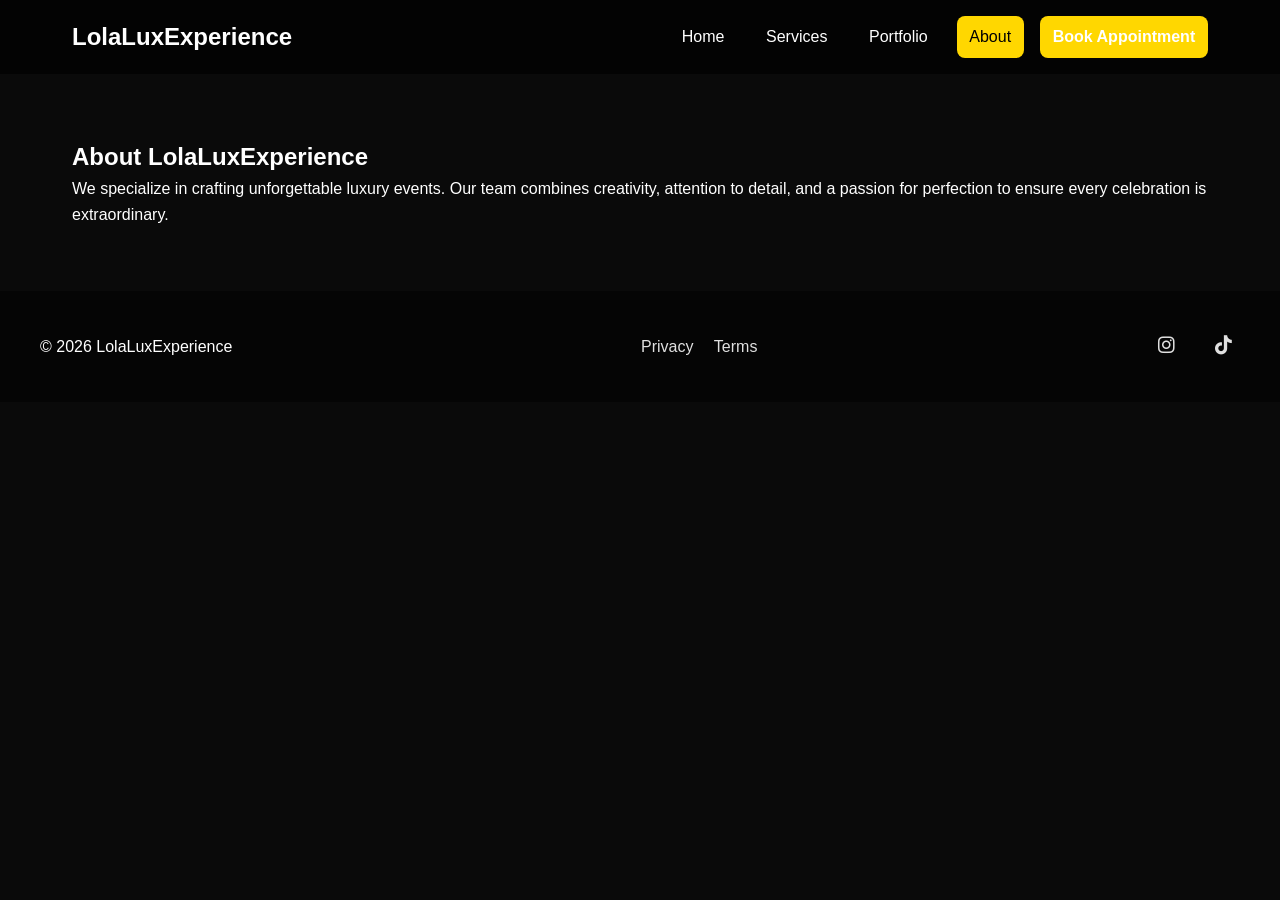
<file: about.html>
<!DOCTYPE html>
<html lang="en">
<head>
<meta charset="UTF-8">
<meta name="viewport" content="width=device-width, initial-scale=1.0">
<title>About — LolaLuxExperience</title>
<link rel="stylesheet" href="styles.css">
<!-- Font Awesome for social icons -->
<link rel="stylesheet" href="https://cdnjs.cloudflare.com/ajax/libs/font-awesome/6.0.0/css/all.min.css">
</head>
<body>
<header class="site-header">
  <div class="container header-inner">
    <a class="brand" href="index.html">LolaLuxExperience</a>
    <nav class="nav">
      <a href="index.html">Home</a>
      <a href="services.html">Services</a>
      <a href="portfolio.html">Portfolio</a>
      <a class="active" href="about.html">About</a>
      <a class="btn-cta" href="book.html">Book Appointment</a>
    </nav>
    <button id="navToggle" class="nav-toggle" aria-label="Toggle nav">☰</button>
  </div>
</header>

<main class="container fade-in">
<section class="about-content">
  <h1>About LolaLuxExperience</h1>
  <p>We specialize in crafting unforgettable luxury events. Our team combines creativity, attention to detail, and a passion for perfection to ensure every celebration is extraordinary.</p>

  
</section>
</main>

<footer class="site-footer">
  <div class="container footer-inner">
    <p>© <span id="year"></span> LolaLuxExperience</p>
    <nav class="footer-nav">
      <a href="#">Privacy</a>
      <a href="#">Terms</a>
    </nav>
    <div class="footer-social">
      <a href="https://www.instagram.com/llxexperience" target="_blank" rel="noopener" class="social-link">
        <i class="fab fa-instagram"></i>
      </a>
      <a href="https://www.tiktok.com/@llxexperience" target="_blank" rel="noopener" class="social-link">
        <i class="fab fa-tiktok"></i>
      </a>
    </div>
  </div>
</footer>

<script src="script.js" defer></script>
</body>
</html>
</file>
<file: styles.css>
/* ------------------------------
Variables
------------------------------- */
:root {
    --gold: #FFD700;
    --accent-1: #fff;
    --accent-2: #e0e0e0;
    --bg-dark: #0a0a0a;
    --bg-dark-semi: rgba(5,5,10,0.85);
}

/* ------------------------------
Reset & Base
------------------------------- */
* {
    box-sizing: border-box;
    margin:0;
    padding:0;
    font-family: 'Poppins', sans-serif;
}

body {
    background: var(--bg-dark);
    color: var(--accent-1);
    line-height:1.6;
}

/* ------------------------------
Header & Navigation
------------------------------- */
.site-header {
    background: rgba(0,0,0,0.7);
    position: sticky;
    top:0;
    width:100%;
    z-index:1000;
}

.header-inner {
    display:flex;
    justify-content: space-between;
    align-items:center;
    max-width:1200px;
    margin:0 auto;
    padding:1rem 2rem;
}

.brand {
    font-size:1.5rem;
    font-weight:700;
    color: var(--accent-1);
    text-decoration:none;
}

.nav {
    display:flex;
    gap:1rem;
    align-items:center;
}

.nav a {
    color: var(--accent-1);
    text-decoration:none;
    padding:0.5rem 0.8rem;
    border-radius:8px;
    transition: background 0.3s;
}

.nav a:hover,
.nav a.active{
    background: var(--gold);
    color:#000;
}

.btn-cta {
    background: var(--gold);
    color:#000;
    padding:0.6rem 1.2rem;
    border-radius:8px;
    font-weight:600;
}

.nav-toggle {
    display:none;
    font-size:1.5rem;
    background:none;
    border:none;
    color:var(--accent-1);
}

/* ------------------------------
Hero Section
------------------------------- */
.hero {
    min-height: 100vh;
    background: url('https://images.unsplash.com/photo-1519167758481-83f550bb49b3?ixlib=rb-4.0.3&auto=format&fit=crop&w=1920&q=80') center/cover no-repeat;
    display: flex;
    align-items: center;
    justify-content: center;
    text-align: center;
    position: relative;
    padding: 4rem 1rem;
}

.hero-overlay {
    position: absolute;
    inset: 0;
    background: rgba(0,0,0,0.5);
}

.hero-content {
    color: var(--accent-1);
    padding: 2rem;
    max-width: 800px;
    position: relative;
    z-index: 1;
    display: flex;
    flex-direction: column;
    gap: 2rem;
}

.hero-content h1 {
    font-size: clamp(2.5rem, 5vw, 4rem);
    line-height: 1.2;
    margin: 0;
}

.hero-tagline {
    font-size: clamp(1.2rem, 2vw, 1.5rem);
    opacity: 0.9;
    margin: 0;
}

.hero-buttons {
    margin-top: 1rem;
    display: flex;
    gap: 1rem;
    justify-content: center;
    flex-wrap: wrap;
}

.hero .btn, .hero .btn-outline {
    padding: 1rem 2rem;
    border-radius: 8px;
    text-decoration: none;
    font-weight: 600;
    transition: all 0.3s;
    font-size: 1.1rem;
    min-width: 200px;
}

.hero .btn{
    background: var(--gold);
    color:#000;
}

.hero .btn-outline{
    border:2px solid var(--gold);
    color:var(--gold);
}

.hero .btn:hover, .hero .btn-outline:hover{
    opacity:0.85;
}

/* ------------------------------
Sections
------------------------------- */
section{
    padding:4rem 2rem;
}

.container{
    max-width:1200px;
    margin:0 auto;
}

/* Features */
.features {
    display:flex;
    gap:1rem;
    flex-wrap:wrap;
    justify-content:center;
}

.feature {
    background: rgba(20,20,30,0.6);
    padding:1.5rem;
    border-radius:12px;
    flex:1 1 200px;
    text-align:center;
}

/* CTA */
.cta{
    text-align:center;
}

.btn-primary{
    background: var(--gold);
    color:#000;
    padding:0.8rem 1.5rem;
    border-radius:10px;
    text-decoration:none;
    font-weight:600;
    transition: transform 0.3s, box-shadow 0.3s;
}

.btn-primary:hover{
    transform: translateY(-2px);
    box-shadow:0 8px 15px rgba(255,215,0,0.4);
}

/* ------------------------------
Footer
------------------------------- */
.site-footer{
    background:#050505;
    padding:2rem;
}

.footer-inner{
    display:flex;
    flex-wrap:wrap;
    justify-content:space-between;
    align-items:center;
    max-width:1200px;
    margin:0 auto;
}

.footer-nav a{
    color: var(--accent-2);
    text-decoration:none;
    margin-left:1rem;
}

.footer-social{
    display:flex;
    gap:0.5rem;
}

.footer-social {
    display: flex;
    gap: 1.5rem;
}

.social-link {
    color: var(--accent-2);
    font-size: 1.2rem;
    transition: all 0.3s ease;
    padding: 0.5rem;
}

.social-link:hover {
    color: var(--gold);
    transform: translateY(-2px);
}

/* ------------------------------
Portfolio Grid & Lightbox
------------------------------- */
.portfolio-grid {
    display: grid;
    grid-template-columns: repeat(auto-fit, minmax(280px, 1fr));
    gap: 20px;
    padding: 2rem 0;
    max-width: 1200px;
    margin: 0 auto;
}

.portfolio-item {
    position: relative;
    overflow: hidden;
    border-radius: 12px;
    background: var(--bg-dark-semi);
    box-shadow: 0 4px 12px rgba(0,0,0,0.2);
    transition: transform 0.3s ease;
}

.portfolio-item::before {
    content: '';
    display: block;
    padding-top: 75%; /* 4:3 aspect ratio */
}

.portfolio-item img {
    position: absolute;
    top: 0;
    left: 0;
    width: 100%;
    height: 100%;
    object-fit: cover;
    transition: transform 0.5s ease;
}

.portfolio-item:hover {
    transform: translateY(-5px);
}

.portfolio-item:hover img {
    transform: scale(1.1);
}

/* Lightbox */
.lightbox{
    position:fixed;
    top:0;
    left:0;
    width:100%;
    height:100%;
    background:rgba(0,0,0,0.9);
    display:none;
    align-items:center;
    justify-content:center;
    z-index:10000;
}

.lightbox-img{
    max-width:90%;
    max-height:80%;
    border-radius:12px;
}

.lightbox-close, .prev, .next{
    position:absolute;
    color:var(--gold);
    font-size:2rem;
    cursor:pointer;
    user-select:none;
}

.lightbox-close{
    top:2rem;
    right:2rem;
}

/* Horizontal layout for signature services */
.services-grid.horizontal {
    display: flex;
    gap: 1.5rem;
    justify-content: center;
    flex-wrap: wrap; /* wrap on smaller screens */
}

.service-item {
    flex: 1;
    min-width: 280px;
    max-width: 350px;
    background: rgba(20,20,30,0.8);
    border-radius: 16px;
    overflow: hidden;
    transition: transform 0.3s, box-shadow 0.3s;
    text-align: center;
    padding-bottom: 1rem;
}

.service-item img {
    width: 100%;
    height: 250px;
    object-fit: cover;
    transition: transform 0.3s ease;
}

.service-item h3 {
    margin: 1rem 1rem 0.5rem;
    color: var(--gold);
    font-size: 1.4rem;
}

.service-item p {
    margin: 0 1rem;
    color: var(--accent-2);
    font-size: 0.95rem;
}

.service-item:hover {
    transform: translateY(-5px);
    box-shadow: 0 8px 30px rgba(255,215,0,0.3);
}

.service-item:hover img {
    transform: scale(1.05);
}

.prev{
    left:2rem;
    top:50%;
    transform:translateY(-50%);
}

.next{
    right:2rem;
    top:50%;
    transform:translateY(-50%);
}

/* ------------------------------
Booking Form
------------------------------- */
.booking-form{
    background: var(--bg-dark-semi);
    border: 2px solid var(--gold);
    padding: 2rem;
    border-radius:16px;
    box-shadow: 0 8px 20px rgba(0,0,0,0.5);
    max-width:500px;
    width:100%;
    margin:0 auto;
    display:flex;
    flex-direction:column;
    gap:1rem;
    position:relative;
    z-index:2;
    transition: transform 0.3s, box-shadow 0.3s;
    backdrop-filter: blur(5px);
}

.booking-form:hover{
    transform:translateY(-3px);
    box-shadow:0 12px 25px rgba(255,215,0,0.4);
}

.booking-form input,
.booking-form select,
.booking-form textarea{
    width:100%;
    padding:0.8rem 1rem;
    border-radius:8px;
    border:1px solid rgba(255,255,255,0.06);
    background: rgba(20,20,30,0.6);
    color: var(--accent-2);
    font-size:1rem;
}

.booking-form input:focus,
.booking-form select:focus,
.booking-form textarea:focus{
    border-color: var(--gold);
    box-shadow: 0 0 5px rgba(255,215,0,0.5);
    outline:none;
}

/* Service dropdown with gold arrow */
.booking-form select{
    appearance:none;
    -webkit-appearance:none;
    -moz-appearance:none;
    background-image: url('data:image/svg+xml;charset=US-ASCII,<svg xmlns="http://www.w3.org/2000/svg" width="16" height="16"><polygon points="0,0 16,0 8,8" style="fill:%23FFD700"/></svg>');
    background-repeat:no-repeat;
    background-position:right 1rem center;
    background-size:1rem;
    padding-right:2.5rem;
}

/* Date & Time pickers with icons */
.booking-form input[type="date"]{
    background-image: url('data:image/svg+xml;charset=US-ASCII,<svg xmlns="http://www.w3.org/2000/svg" width="16" height="16"><rect x="1" y="3" width="14" height="12" fill="none" stroke=%22%23FFD700%22 stroke-width="2"/><line x1="1" y1="6" x2="15" y2="6" stroke=%22%23FFD700%22 stroke-width="2"/><line x1="5" y1="0" x2="5" y2="4" stroke=%22%23FFD700%22 stroke-width="2"/><line x1="11" y1="0" x2="11" y2="4" stroke=%22%23FFD700%22 stroke-width="2"/></svg>');
    background-repeat: no-repeat;
    background-position: right 1rem center;
    background-size: 1rem 1rem;
    padding-right: 2.5rem;
}

.booking-form input[type="time"]{
    background-image: url('data:image/svg+xml;charset=US-ASCII,<svg xmlns="http://www.w3.org/2000/svg" width="16" height="16"><circle cx="8" cy="8" r="7" fill="none" stroke=%22%23FFD700%22 stroke-width="2"/><line x1="8" y1="8" x2="8" y2="4" stroke=%22%23FFD700%22 stroke-width="2"/><line x1="8" y1="8" x2="12" y2="8" stroke=%22%23FFD700%22 stroke-width="2"/></svg>');
    background-repeat: no-repeat;
    background-position: right 1rem center;
    background-size: 1rem 1rem;
    padding-right: 2.5rem;
}

/* ------------------------------
Animations / Fade In
------------------------------- */
.fade-in{
    opacity:0;
    transform: translateY(20px);
    animation: fadeInUp 1s forwards;
}

@keyframes fadeInUp{
    to{
        opacity:1;
        transform: translateY(0);
    }
}

/* ------------------------------
Responsive
------------------------------- */
@media(max-width:768px){
    .nav{
        display:none;
        flex-direction:column;
        gap:0;
        background: rgba(0,0,0,0.9);
        position:absolute;
        top:100%;
        right:0;
        width:200px;
        padding:1rem;
        border-radius:0 0 0 12px;
    }
    .nav a{
        padding:0.8rem;
    }
    .nav-toggle{
        display:block;
    }
}
</file>
